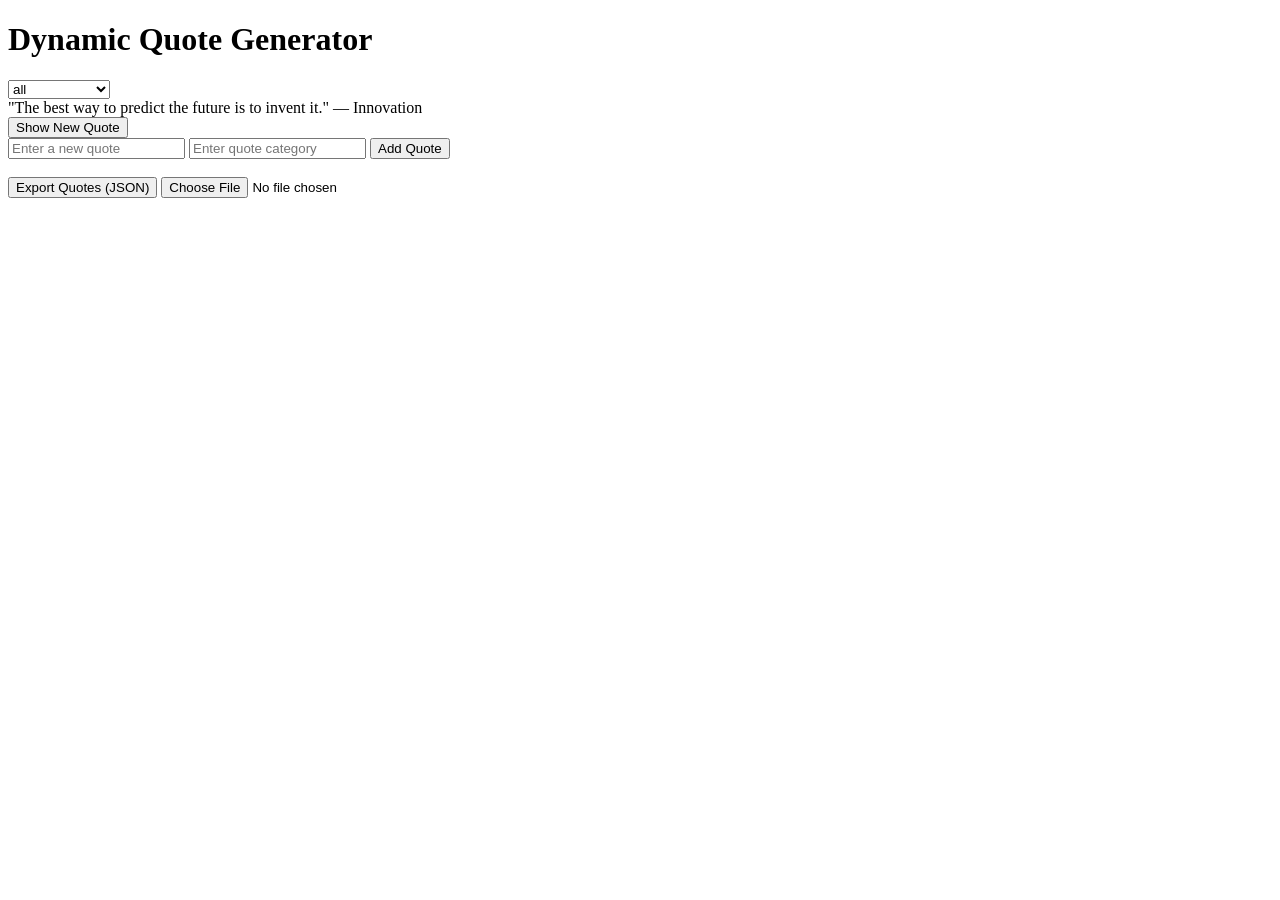
<file: index.html>
<!DOCTYPE html>
<html lang="en">
<head>
  <meta charset="UTF-8" />
  <meta name="viewport" content="width=device-width, initial-scale=1.0" />
  <title>Dynamic Quote Generator</title>
</head>
<body>
  <h1>Dynamic Quote Generator</h1>

  <select id="categoryFilter" onchange="filterQuotes()">
    <option value="all">All Categories</option>
  </select>

  <div id="quoteDisplay"></div>
  <button id="newQuote">Show New Quote</button>

  <div>
    <input id="newQuoteText" type="text" placeholder="Enter a new quote" />
    <input id="newQuoteCategory" type="text" placeholder="Enter quote category" />
    <button onclick="addQuote()">Add Quote</button>
  </div>

  <br>

  <button id="exportJson">Export Quotes (JSON)</button>
  <input type="file" id="importFile" accept=".json" onchange="importFromJsonFile(event)" />

  <script src="script.js"></script>
</body>
</html>
</file>
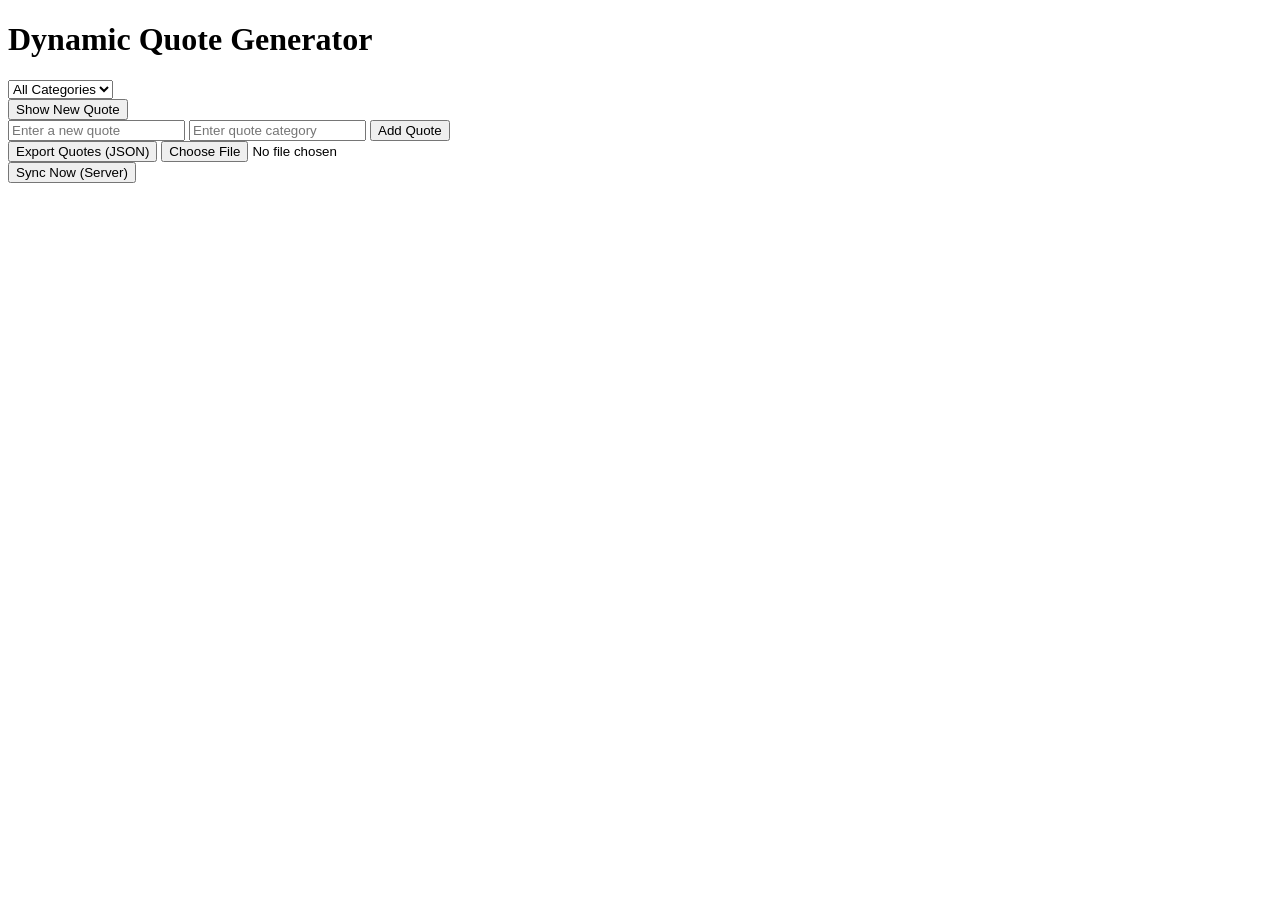
<file: dom-manipulation/index.html>
<!DOCTYPE html>
<html lang="en">
<head>
  <meta charset="UTF-8" />
  <meta name="viewport" content="width=device-width, initial-scale=1.0" />
  <title>Dynamic Quote Generator</title>
</head>
<body>
  <h1>Dynamic Quote Generator</h1>

  <select id="categoryFilter" onchange="filterQuotes()">
    <option value="all">All Categories</option>
  </select>

  <div id="quoteDisplay"></div>

  <button id="newQuote">Show New Quote</button>

  <div class="add-quote">
    <input id="newQuoteText" type="text" placeholder="Enter a new quote" />
    <input id="newQuoteCategory" type="text" placeholder="Enter quote category" />
    <button id="addQuoteBtn">Add Quote</button>
  </div>

  <div class="storage-buttons">
    <button id="exportBtn">Export Quotes (JSON)</button>
    <input type="file" id="importFile" accept=".json" />
  </div>

  <div class="sync">
    <button id="syncNow">Sync Now (Server)</button>
  </div>

  <script src="script.js"></script>
</body>
</html>
</file>
